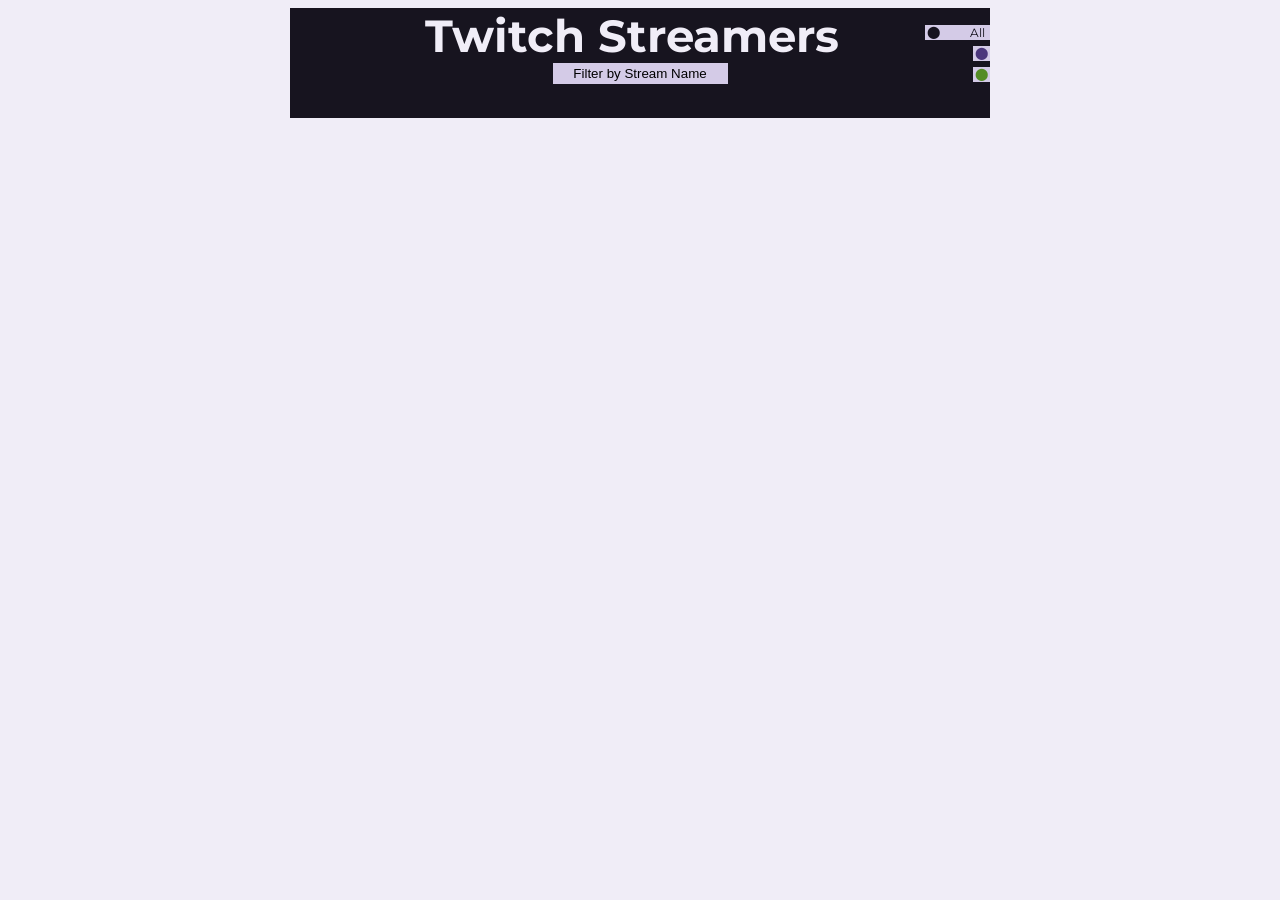
<file: index.html>
<!DOCTYPE html>
<html >
<head>
  <meta charset="UTF-8">
  <title>Twitch TV Streamer</title>
  <link href="https://fonts.googleapis.com/css?family=Montserrat" rel="stylesheet">


      <link rel="stylesheet" href="css/twitch.css">


</head>

<body>
  <header>
  <div class="spacer"></div>
  <div class="title">
    <span>Twitch Streamers</span>
      <form onSubmit="return false;">
        <input class="filter" type="text" value="Filter by Stream Name">
      </form>
  </div>
    <ul class="status">
      <li class="allStreams wide"><span class="bullet allBullet">⬤</span><span class="visable">All</span></li>
      <li class="onlineStreams narrow"><span class="bullet onlineBullet">⬤</span><span class="hidden">Online</span></li>
      <li class="offlineStreams narrow"><span class="bullet offlineBullet">⬤</span><span class="hidden">Offline</span></li>
    </ul>
</header>
<div id="response"></div>
<footer></footer>
  <script src='https://cdnjs.cloudflare.com/ajax/libs/jquery/3.2.1/jquery.min.js'></script>

    <script  src="js/twitch.js"></script>

</body>
</html>
</file>
<file: css/twitch.css>
body {
  font-family: 'Montserrat', sans-serif;
  background-color: #f0edf7;
}
header {
  display: grid;
  grid-template-columns: 135px 430px 135px;
  grid-template-areas: "spacer title status";
  margin: auto;
  width: 700px;
  height: 90px;
  background-color: #17141F;
}
.spacer {
  grid-area: spacer;
}
.title {
  grid-area: title;
  position: relative;
  color: #f0edf7;
  font-size: 45px;
  font-weight: 700;
}
.filter {
  position: relative;
  display: block;
  margin: 0 auto;
  text-align: center;
  background-color: #d4cbe7;
  border: none;
  padding: 3px;
}
.filter:focus {
  outline: none;
  background-color: #f0edf7;
}
.status {
  margin: 0;
  grid-area: status;
  display: flex;
  flex-direction: column;
  justify-content: center;
  align-items: flex-end;
  font-size: 12px;
  text-align: right;
  list-style-type: none;
}
.allStreams {
  position: relative;
  background-color: #d4cbe7;
  color: #17141F;
  height: 15px;
  padding-right: 5px;
  margin: 3px 0 3px 0;
  cursor:pointer;
}
.bullet {
  position: absolute;
  left: 2px;
  top: -1px;
}
.allBullet {
  color: #17141F;
}
.onlineStreams {
  position: relative;
  background-color: #d4cbe7;
  color: #17141F;
  padding-right: 5px;
  margin: 3px 0 3px 0;
  cursor:pointer;
}
.onlineBullet {
  color: #4B367C;
}
.offlineStreams {
  position: relative;
  background-color: #d4cbe7;
  color: #17141F;
  padding-right: 5px;
  margin: 3px 0 3px 0;
  cursor:pointer;
}
.offlineBullet {
  color: #548c26;
}
.wide {
  width: 60px;
  transition: width 0.5s 0.2s;
}
.narrow {
  width: 12px;
  transition: width 0.5s;
}
.visable {
  opacity: 1;
  transition: opacity 0.3s 0.4s;
}
.hidden {
  opacity: 0;
  transition: opacity 0.1x;
}
.online {
  position: relative;
  background-color: #4B367C;
  color: #f0edf7;
  width: 700px;
  height: 80px;
  margin: auto;
  margin-top: 5px;
  margin-bottom: 5px;
}
.light {
  color: #f0edf7;
}
.offline {
  position: relative;
  background-color: #BDE49C;
  color: #17141F;
  width: 700px;
  height: 80px;
  margin: auto;
  margin-top: 5px;
  margin-bottom: 5px;
}
.dark {
  color: #17141F;
}
.logo {
  display: block;
  margin: auto;
  position: absolute;
  top: -3px;
  left: 15px;
  height: 50px;
  width: 50px;
  border-width: 3px;
  border-style: solid;
  border-color: #f0edf7;
  border-radius: 15px;
}
.logoSpace {
  display: inline-block;
  position: relative;
  width: 80px;
}
.displayName {
  display: inline-block;
  width: 150px;
  position: absolute;
  left: 80px;
  top: 50%;
  transform: translate(0, -50%)
}
.details {
  display: inline-block;
  width: 455px;
  position: absolute;
  left: 230px;
  top: 50%;
  transform: translate(0, -50%)
}
footer {
  margin: auto;
  width: 700px;
  height: 20px;
  background-color: #17141F;
}
</file>
